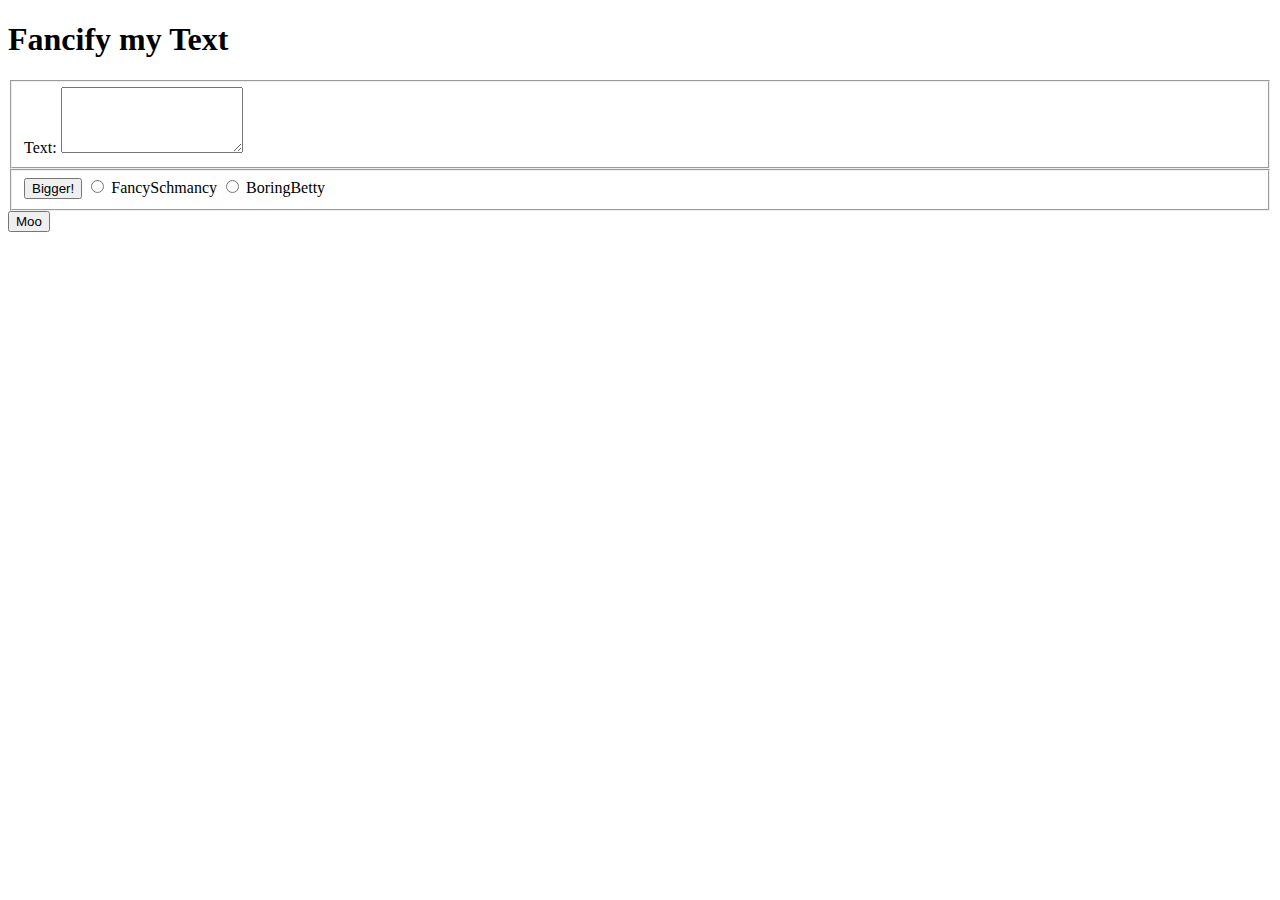
<file: A5/fancifymytext.html>
<!DOCTYPE html>
<html>
	<head>
		<title>Fancify Shamcify</title>

		<!-- link to your script file here -->
		<script src = "fancifymytext.js" defer></script>
	</head>

	<body>
		<h1>Fancify my Text</h1>
		<fieldset name = "text">
            <label for="textInput">Text: </label>
            <textarea id="textInput" name="textInput" rows="4" columns="30"></textarea>
        </fieldset>
        <fieldset name ="Fancify">
            <button id="biggerButton">Bigger!</button>
            <input type="radio" id="fancy" name="FancySchmancy" value="fancy">
            <label for="fancy">FancySchmancy</label>
            <input type="radio" id="boring" name="FancySchmancy" value="boring">
            <lable for="boring">BoringBetty</lable>
        </fieldset>
        <button id="moo">Moo</button>
		<!-- Your UI controls go here -->
		
	</body>
</html>
</file>
